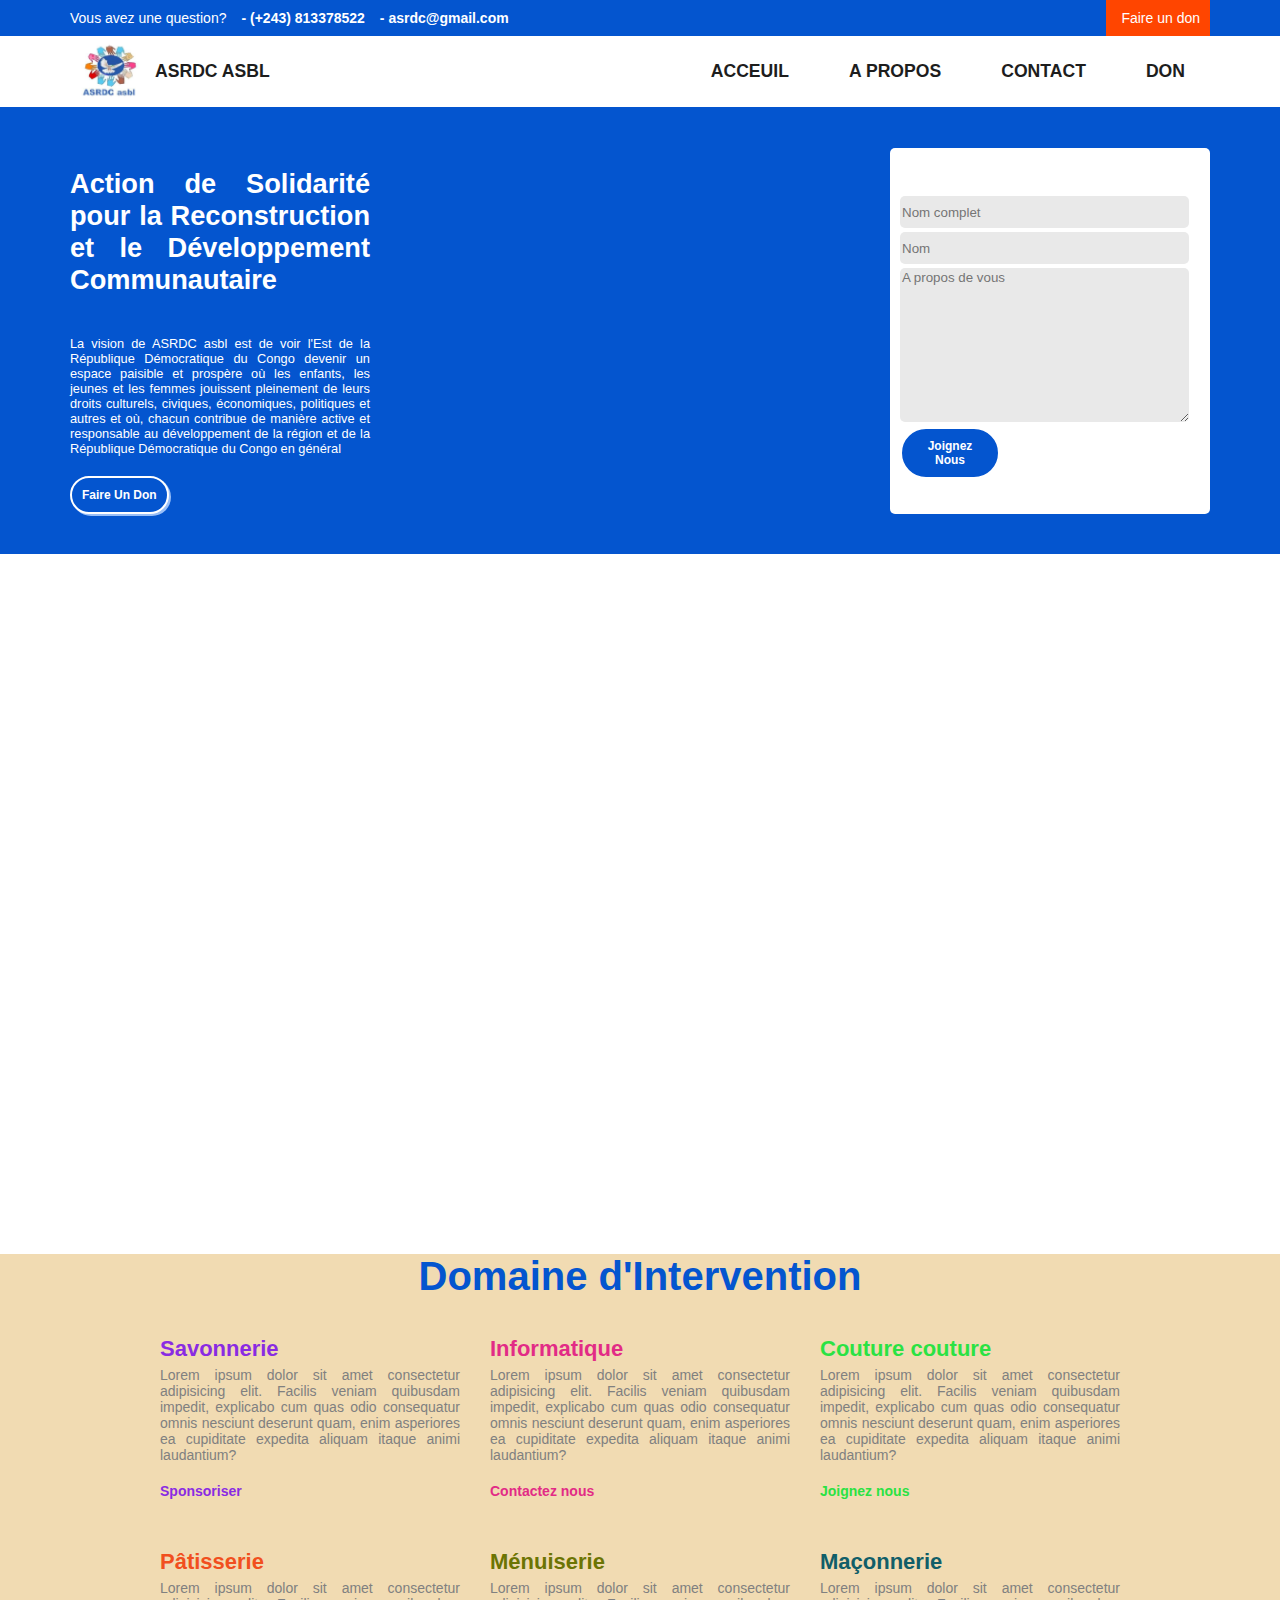
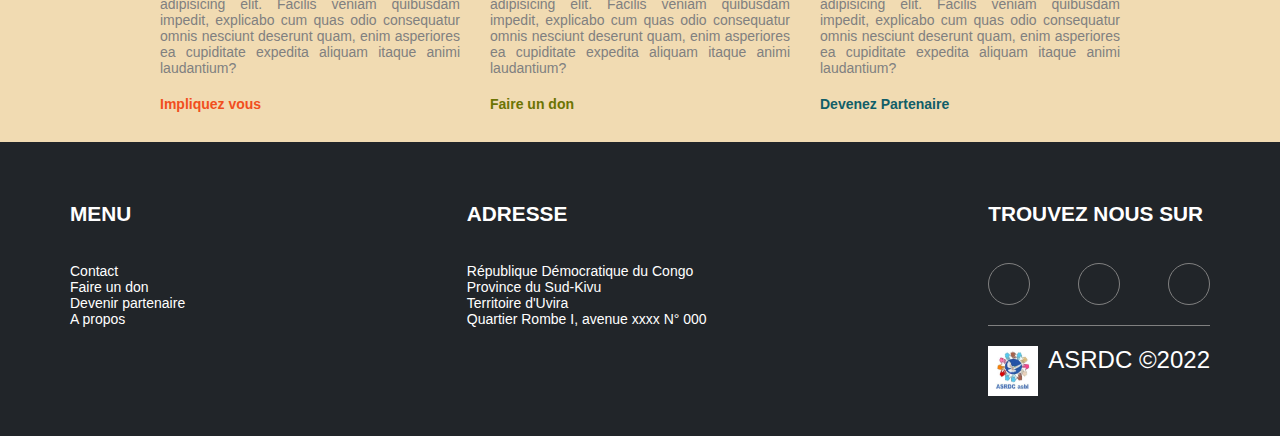
<file: index.html>
<!DOCTYPE html>
<html lang="fr">

<head>
    <meta charset="UTF-8">
    <meta http-equiv="X-UA-Compatible" content="IE=edge">
    <meta name="viewport" content="width=device-width, initial-scale=1.0">
    <link rel="stylesheet" href="https://cdnjs.cloudflare.com/ajax/libs/font-awesome/6.2.1/css/all.min.css"
        integrity="sha512-MV7K8+y+gLIBoVD59lQIYicR65iaqukzvf/nwasF0nqhPay5w/9lJmVM2hMDcnK1OnMGCdVK+iQrJ7lzPJQd1w=="
        crossorigin="anonymous" referrerpolicy="no-referrer" />
    <link rel="stylesheet" href="assets/css/main.css">
    <title>Acceui | ASRDC asbl</title>
</head>

<body>
    <div class="all-container">
        <header>
            <div class="header-top">
                <div class="container">
                    <div class="items flex">
                        <div class="left-item flex gap-15">
                            Vous avez une question?
                            <a class="sep" href="tel:+243813378522"> <b> - (+243) 813378522</b></a>
                            <a class="sep" href="mailto:asrdc@gmail.com"> <b> - asrdc@gmail.com</b></a>
                        </div>
                        <div class="right-item flex gap-5" id="create-account-button">
                            <i class="fa-solid fa-hand-holding-dollar"></i>
                            <div>Faire un don</div>
                        </div>
                    </div>
                </div>
            </div>
            <div class="ul-menu fixed-top">
                <div class="container">
                    <div class="header-menu flex">
                        <div class="menu-right flex gap-5">
                            <img src="assets/images/asrdc.jpg" alt="">
                            <div><a href="index.html">ASRDC asbl</a></div>
                        </div>
                        <div class="menu-left flex">
                            <i class="fa-solid fa-bars" id="toggleMobileNav"></i>
                            <lu class="flex gap-10">
                                <li><a href="">Acceuil</a></li>
                                <li><a href="about.html">A propos</a></li>
                                <li><a href="contact.html">Contact</a></li>
                                <li><a href="donation.html">Don</a></li>
                            </lu>
                        </div>
                    </div>
                </div>
            </div>
            <div class="header-bottom">
                <div class="container">
                    <div class="header-bottom-content flex">
                        <div class="hb-left">
                            <div class="hb-title">Action de Solidarité pour la Reconstruction et le Développement
                                Communautaire
                            </div>
                            <div class="hb-description py-20">La vision de ASRDC asbl est de voir l'Est de la République
                                Démocratique du Congo devenir un espace paisible et prospère où les enfants, les jeunes
                                et
                                les femmes jouissent pleinement de leurs droits culturels, civiques, économiques,
                                politiques
                                et autres et où, chacun contribue de manière active et responsable au développement de
                                la
                                région et de la République Démocratique du Congo en général
                            </div>
                            <button class="btn-primary"><a href="donation.html">Faire un don</a></button>
                        </div>
                        <div class="hb-right">
                            <div class="hbleft-content">
                                <form class="flex" action="" method="post">
                                    <div class="form-title">
                                        Devenez un volontaire
                                    </div>
                                    <div class="form-name">
                                        <input type="text" placeholder="Nom complet">
                                    </div>
                                    <div class="form-email">
                                        <input type="email" placeholder="Nom">
                                    </div>
                                    <div class="form-content">
                                        <textarea name="" id="" cols="30" rows="10"
                                            placeholder="A propos de vous"></textarea>
                                    </div>
                                    <!-- <input type="submit" value="Joignez nous"> -->
                                    <!-- <input class="btn-primary" type="button" value="Joignez nous"> -->
                                    <button class="btn-secondary">Joignez nous</button>
                                </form>
                            </div>
                        </div>
                    </div>
                </div>
            </div>
        </header>
            <div class="slider relative">
                <div class="my-section-content bg-img1">
                    <div class="item-title absolute">
                        Notre Mission
                    </div>
                    <div class="item-description absolute">
                        <div class="textes">
                            Les missions de ASRDC asbl est de :
                            <ul>
                                <li>Faciliter, encadrer et soutenir la promotion socio-économique et culturelle
                                    des
                                    enfants, de jeunes et de femmes vulnérables;</li>
                                <li>Créer une vie de choix pour nos enfants, nos jeunes... plutôt que celui du
                                    hasard;
                                </li>
                                <li></li>
                            </ul>
                        </div>
                        <div>
                            <button><a href=""></a>Voir plus</button>
                        </div>
                    </div>
                </div>
                <div class="my-section-content bg-img1">
                    <div class="item-title absolute">
                        Vision
                    </div>
                    <div class="item-description absolute">
                        <div class="textes">
                            Les missions de ASRDC asbl est de :
                            <ul>
                                <li>Faciliter, encadrer et soutenir la promotion socio-économique et culturelle
                                    des
                                    enfants, de jeunes et de femmes vulnérables;</li>
                                <li>Créer une vie de choix pour nos enfants, nos jeunes... plutôt que celui du
                                    hasard;
                                </li>
                                <li></li>
                            </ul>
                        </div>
                        <div>
                            <button><a href=""></a>Voir plus</button>
                        </div>
                    </div>
                </div>
            </div>
            <nav class="domaine-intervention">
                <div class="container">
                    <div class="domaine-title">
                        <h1>Domaine d'Intervention</h1>
                    </div>
                    <div class="domaine-items flex gap-30">
                        <div class="domaine-items-one flex gap-30 wrap">
                            <div class="item savonnerie">
                                <i class="fa-solid fa-soap"></i>
                                <div class="item-title">
                                    <h4>Savonnerie</h4>
                                </div>
                                <div class="item-description">
                                    Lorem ipsum dolor sit amet consectetur adipisicing elit. Facilis veniam quibusdam
                                    impedit, explicabo cum quas odio consequatur omnis nesciunt deserunt quam, enim
                                    asperiores ea cupiditate expedita aliquam itaque animi laudantium?
                                </div>
                                <div class="item-menus py-20">
                                    <a href="">Sponsoriser</a>
                                </div>
                            </div>
                            <div class="item informatique">
                                <i class="fa-solid fa-computer"></i>
                                <div class="item-title">
                                    <h4>Informatique</h4>
                                </div>
                                <div class="item-description">
                                    Lorem ipsum dolor sit amet consectetur adipisicing elit. Facilis veniam quibusdam
                                    impedit, explicabo cum quas odio consequatur omnis nesciunt deserunt quam, enim
                                    asperiores ea cupiditate expedita aliquam itaque animi laudantium?
                                </div>
                                <div class="item-menus py-20">
                                    <a href="">Contactez nous</a>
                                </div>
                            </div>
                            <div class="item couture">
                                <i class="fa-solid fa-scissors"></i>
                                <div class="item-title">
                                    <h4>Couture couture</h4>
                                </div>
                                <div class="item-description">
                                    Lorem ipsum dolor sit amet consectetur adipisicing elit. Facilis veniam quibusdam
                                    impedit, explicabo cum quas odio consequatur omnis nesciunt deserunt quam, enim
                                    asperiores ea cupiditate expedita aliquam itaque animi laudantium?
                                </div>
                                <div class="item-menus py-20">
                                    <a href="">Joignez nous</a>
                                </div>
                            </div>
                        </div>
                        <div class="domaine-items-two flex gap-30 wrap">
                            <div class="item patisserie">
                                <i class="fa-solid fa-bread-slice"></i>
                                <div class="item-title">
                                    <h4>Pâtisserie</h4>
                                </div>
                                <div class="item-description">
                                    Lorem ipsum dolor sit amet consectetur adipisicing elit. Facilis veniam quibusdam
                                    impedit, explicabo cum quas odio consequatur omnis nesciunt deserunt quam, enim
                                    asperiores ea cupiditate expedita aliquam itaque animi laudantium?
                                </div>
                                <div class="item-menus py-20">
                                    <a href="">Impliquez vous</a>
                                </div>
                            </div>
                            <div class="item menuiserie">
                                <i class="fa-solid fa-hammer"></i>
                                <div class="item-title">
                                    <h4>Ménuiserie</h4>
                                </div>
                                <div class="item-description">
                                    Lorem ipsum dolor sit amet consectetur adipisicing elit. Facilis veniam quibusdam
                                    impedit, explicabo cum quas odio consequatur omnis nesciunt deserunt quam, enim
                                    asperiores ea cupiditate expedita aliquam itaque animi laudantium?
                                </div>
                                <div class="item-menus py-20">
                                    <a href="">Faire un don</a>
                                </div>
                            </div>
                            <div class="item maconnerie">
                                <i class="fa-solid fa-trowel"></i>
                                <div class="item-title">
                                    <h4>Maçonnerie</h4>
                                </div>
                                <div class="item-description">
                                    Lorem ipsum dolor sit amet consectetur adipisicing elit. Facilis veniam quibusdam
                                    impedit, explicabo cum quas odio consequatur omnis nesciunt deserunt quam, enim
                                    asperiores ea cupiditate expedita aliquam itaque animi laudantium?
                                </div>
                                <div class="item-menus py-20">
                                    <a href="">Devenez Partenaire</a>
                                </div>
                            </div>
                        </div>
                    </div>
                </div>
            </nav>
            <footer>
                <div class="footer-content">
                    <div class="container flex">
                        <div class="footer-list">
                            <h2>Menu</h2>
                            <ul>
                                <li><a href="">Contact</a></li>
                                <li><a href="">Faire un don</a></li>
                                <li><a href="">Devenir partenaire</a></li>
                                <li><a href="">A propos</a></li>
                            </ul>
                        </div>
                        <div class="adresse-bar">
                            <h2>Adresse</h2>
                            <ul>
                                <li>République Démocratique du Congo</li>
                                <li>Province du Sud-Kivu</li>
                                <li>Territoire d'Uvira</li>
                                <li>Quartier Rombe I, avenue xxxx N° 000</li>
                            </ul>
                        </div>
                        <div class="autres flex">
                            <div class="reseaux-sociaux">
                                <h2>Trouvez nous sur</h2>
                                <div class="sociaux-items">
                                    <ul class="flex">
                                        <li><a href=""><i class="fa-brands fa-facebook"></i></a></li>
                                        <li><a href=""><i class="fa-brands fa-twitter"></i></a></li>
                                        <li><a href="mailto:asrdcasbl@gmail.com"><i
                                                    class="fa-solid fa-envelope"></i></a></li>
                                    </ul>
                                </div>
                            </div>
                            <div class="asrds-asbl flex gap-10">
                                <img src="assets/images/asrdc.jpg" alt="">
                                <div class="asrds-asbl-text">
                                    ASRDC &copy;2022
                                </div>
                            </div>
                        </div>
                    </div>
                </div>
            </footer>

            <div class="overlay" id="overlay"></div>
            <div class="container-register" id="register-popup" >
                <div class="close" id="close-register">
                    <i class="fa-solid fa-xmark"></i>
                </div>
                <div class="register-title">
                    <h2>Faire un don</h2>
                    <p>C'est rapide et facile, pour soutenir notre projet</p>
                    <div class="register-bank flex">
                        <p>Bank Account Number :  </p>
                        <p class="number"> 20820829311 - 06</p>
                        <p>, FBNBank, DRC SA.</p>
                    </div>
                    <div class="register-bank flex">
                        <p>Swift Code :  </p>
                        <p class="number"> BICDCDKIXXX</p>
                    </div>
                </div>
                <div class="divider"></div>
                <div class="register-form">
                    <form>
                        <div class="form-group-input">
                            <input type="text" placeholder="Prénom" required>
                            <input type="text" placeholder="Nom de famille" required>
                        </div>
                        <div class="form-inline-input">
                            <input type="text" placeholder="Numéro de mobile ou e-mail" required>
                        </div>
                        <div class="form-inline-input">
                            <textarea name="" id="" cols="30" rows="8" placeholder="Description de votre don" required></textarea>
                        </div>
                        <div class="form-inline-date">
                            <p>Date de d'envoi <i class="fa-solid fa-circle-question"></i></p>
                            <div class="form-select-date">
                                <select class="day" name="" id="">
                                    <option value="1">1</option>
                                    <option value="2">2</option>
                                    <option value="3">3</option>
                                    <option value="4">4</option>
                                    <option value="5">5</option>
                                    <option value="6">6</option>
                                </select>
                                <select class="month" name="" id="">
                                    <option value="Janvier">Janvier</option>
                                    <option value="Février">Février</option>
                                    <option value="Mars">Mars</option>
                                    <option value="Avril">Avril</option>
                                    <option value="Mai">Mai</option>
                                    <option value="Juin">Juin</option>
                                </select>
                                <select class="year" name="" id="">
                                    <option value="2023">2023</option>
                                    <option value="2022">2022</option>
                                    <option value="2021">2021</option>
                                    <option value="2020">2020</option>
                                    <option value="2019">2019</option>
                                    <option value="2018">2018</option>
                                    <option value="2017">2017</option>
                                </select>
                            </div>
                            <div class="form-register-button">
                                <button class="bt-register-submit">Envoyer</button>
                            </div>
                        </div>
                    </form>
                </div>
            </div>

            <div class="mobile">
                <div class="mobile-content fixed" id="mobile-content">
                    <div class="mobile-content-header relative">
                        <div class="mobile-title">
                            <h2>ASRDC asbl</h2>
                        </div>
                        <div class="mobile-close absolute">
                            <i class="fa-solid fa-xmark" id="iconToggleMobileClose"></i>
                        </div>
                    </div>
                    <div class="mobile-content-body">
                        <lu>
                            <li class="mobile-nav-item"><a href="">Acceuil</a></li>
                            <li class="mobile-nav-item"><a href="about.html">A propos</a></li>
                            <li class="mobile-nav-item"><a href="contact.html">Contact</a></li>
                            <li class="mobile-nav-item"><a href="donation.html">Don</a></li>
                        </lu>
                    </div>
                    <div class="mobile-content-footer">
                        <ul class="flex">
                            <li><a href=""><i class="fa-brands fa-facebook"></i></a></li>
                            <li><a href=""><i class="fa-brands fa-twitter"></i></a></li>
                            <li><a href="mailto:asrdcasbl@gmail.com"><i
                                        class="fa-solid fa-envelope"></i></a></li>
                        </ul>
                    </div>
                </div>
            </div>

    </div>


    <script src="assets/js/script.js"></script>
    <script src="assets/js/main.js"></script>
</body>

</html>
</file>
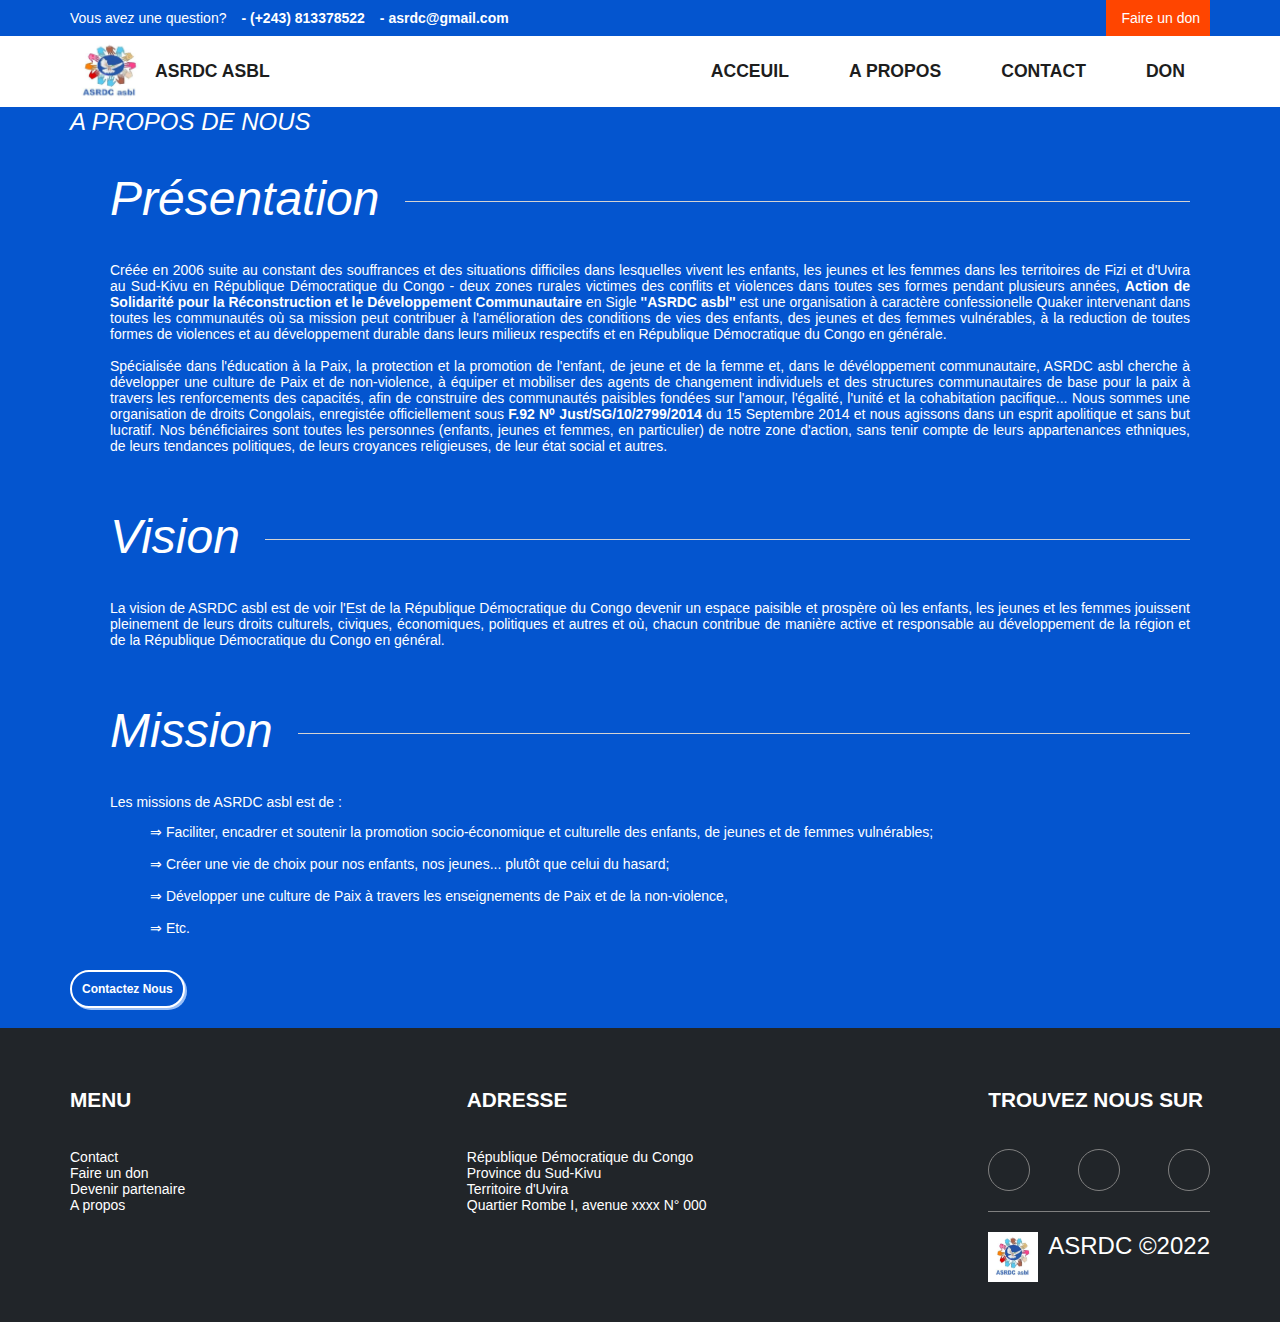
<file: about.html>
<!DOCTYPE html>
<html lang="fr">

<head>
    <meta charset="UTF-8">
    <meta http-equiv="X-UA-Compatible" content="IE=edge">
    <meta name="viewport" content="width=device-width, initial-scale=1.0">
    <link rel="stylesheet" href="https://cdnjs.cloudflare.com/ajax/libs/font-awesome/6.2.1/css/all.min.css"
        integrity="sha512-MV7K8+y+gLIBoVD59lQIYicR65iaqukzvf/nwasF0nqhPay5w/9lJmVM2hMDcnK1OnMGCdVK+iQrJ7lzPJQd1w=="
        crossorigin="anonymous" referrerpolicy="no-referrer" />
    <link rel="stylesheet" href="assets/css/main.css">
    <title>A propos de nous | ASRDC asbl</title>
</head>

<body>
    <div class="all-container">
        <header>
            <div class="header-top">
                <div class="container">
                    <div class="items flex">
                        <div class="left-item flex gap-15">
                            Vous avez une question?
                            <a class="sep" href="tel:+243813378522"> <b> - (+243) 813378522</b></a>
                            <a class="sep" href="mailto:asrdc@gmail.com"> <b> - asrdc@gmail.com</b></a>
                        </div>
                        <div class="right-item flex gap-5" id="create-account-button">
                            <i class="fa-solid fa-hand-holding-dollar"></i>
                            <div>Faire un don</div>
                        </div>
                    </div>
                </div>
            </div>
            <div class="ul-menu fixed-top">
                <div class="container">
                    <div class="header-menu flex">
                        <div class="menu-right flex gap-5">
                            <img src="assets/images/asrdc.jpg" alt="">
                            <div><a href="index.html">ASRDC asbl</a></div>
                        </div>
                        <div class="menu-left flex">
                            <i class="fa-solid fa-bars"></i>
                            <lu class="flex gap-10">
                                <li><a href="index.html">Acceuil</a></li>
                                <li><a href="about.html">A propos</a></li>
                                <li><a href="contact.html">Contact</a></li>
                                <li><a href="donation.html">Don</a></li>
                            </lu>
                        </div>
                    </div>
                </div>
            </div>
        </header>

        <div class="section">
            <div class="container">
                <i class="about">A propos de nous</i>
                <div class="all-about">
                    <div class="item presentation flex">
                        <i class="fa-solid fa-person-chalkboard"></i>
                        <div class="item-text">
                            <div class="lines flex">
                            <i>Présentation</i><div class="line"></div></div><br>
                            Créée en 2006 suite au constant des souffrances et des situations difficiles dans lesquelles
                            vivent les enfants, les jeunes et les femmes dans les territoires de Fizi et d'Uvira au
                            Sud-Kivu en République Démocratique du Congo - deux zones rurales victimes des conflits et
                            violences dans toutes ses formes pendant plusieurs années, <b>Action de Solidarité pour la
                                Réconstruction et le Développement Communautaire</b> en Sigle <b>''ASRDC asbl''</b> est
                            une
                            organisation à caractère confessionelle Quaker intervenant dans toutes les communautés où sa
                            mission peut contribuer à l'amélioration des conditions de vies des enfants, des jeunes et
                            des femmes vulnérables, à la reduction de toutes formes de violences et au développement
                            durable dans leurs milieux respectifs et en République Démocratique du Congo en
                            générale.<br><br>
                            Spécialisée dans l'éducation à la Paix, la protection et la promotion de l'enfant,
                            de jeune et de la femme et, dans le dévéloppement communautaire, ASRDC asbl cherche à
                            développer une culture de Paix et de non-violence, à équiper et mobiliser des agents de
                            changement individuels et des structures communautaires de base pour la paix à travers les
                            renforcements des capacités, afin de construire des communautés paisibles fondées sur
                            l'amour, l'égalité, l'unité et la cohabitation pacifique... Nous sommes une organisation de
                            droits Congolais, enregistée officiellement sous <b>F.92 N⁰ Just/SG/10/2799/2014 </b> du 15
                            Septembre 2014 et nous agissons dans un esprit apolitique et sans but lucratif. Nos
                            bénéficiaires sont toutes les personnes (enfants, jeunes et femmes, en particulier) de notre
                            zone d'action, sans tenir compte de leurs appartenances ethniques, de leurs tendances
                            politiques, de leurs croyances religieuses, de leur état social et autres.
                        </div>
                    </div>
                    <div class="item vision flex">
                        <i class="fa-solid fa-eye"></i>
                        <div class="item-text">
                            <div class="lines flex">
                                <i>Vision</i><div class="line"></div>
                            </div><br>
                            La vision de ASRDC asbl est de voir l'Est de la République Démocratique du Congo devenir un
                            espace paisible et prospère où les enfants, les jeunes et les femmes jouissent pleinement de
                            leurs droits culturels, civiques, économiques, politiques et autres et où, chacun contribue
                            de manière active et responsable au développement de la région et de la République
                            Démocratique du Congo en général.
                        </div>
                    </div>
                    <div class="item mission flex">
                        <i class="fa-solid fa-pencil"></i>
                        <div class="item-text">
                            <div class="lines flex">
                                <i>Mission</i><div class="line"></div>
                            </div><br>
                            Les missions de ASRDC asbl est de :
                            <ol>
                                <li>Faciliter, encadrer et soutenir la promotion socio-économique et culturelle des
                                    enfants, de jeunes et de femmes vulnérables;</li> <br>
                                <li>Créer une vie de choix pour nos enfants, nos jeunes... plutôt que celui du hasard;
                                </li><br>
                                <li>Développer une culture de Paix à travers les enseignements de Paix et de la
                                    non-violence,</li><br>
                                <li>Etc.</li>
                            </ol>
                        </div>
                    </div>
                    <button class="btn-primary"><a href="">Contactez nous</a></button>
                </div>
            </div>
        </div>

        <footer>
            <div class="footer-content">
                <div class="container flex">
                    <div class="footer-list">
                        <h2>Menu</h2>
                        <ul>
                            <li><a href="">Contact</a></li>
                            <li><a href="">Faire un don</a></li>
                            <li><a href="">Devenir partenaire</a></li>
                            <li><a href="">A propos</a></li>
                        </ul>
                    </div>
                    <div class="adresse-bar">
                        <h2>Adresse</h2>
                        <ul>
                            <li>République Démocratique du Congo</li>
                            <li>Province du Sud-Kivu</li>
                            <li>Territoire d'Uvira</li>
                            <li>Quartier Rombe I, avenue xxxx N° 000</li>
                        </ul>
                    </div>
                    <div class="autres flex">
                        <div class="reseaux-sociaux">
                            <h2>Trouvez nous sur</h2>
                            <div class="sociaux-items">
                                <ul class="flex">
                                    <li><a href=""><i class="fa-brands fa-facebook"></i></a></li>
                                    <li><a href=""><i class="fa-brands fa-twitter"></i></a></li>
                                    <li><a href="mailto:asrdcasbl@gmail.com"><i class="fa-solid fa-envelope"></i></a>
                                    </li>
                                </ul>
                            </div>
                        </div>
                        <div class="asrds-asbl flex gap-10">
                            <img src="assets/images/asrdc.jpg" alt="">
                            <div class="asrds-asbl-text">
                                ASRDC &copy;2022
                            </div>
                        </div>
                    </div>
                </div>
            </div>
        </footer>
        </main>

        <div class="overlay" id="overlay"></div>
        <div class="container-register" id="register-popup" >
            <div class="close" id="close-register">
                <i class="fa-solid fa-xmark"></i>
            </div>
            <div class="register-title">
                <h2>Faire un don</h2>
                <p>C'est rapide et facile, pour soutenir notre projet</p>
                <div class="register-bank flex">
                    <p>Bank Account Number :  </p>
                    <p class="number"> 20820829311 - 06</p>
                    <p>, FBNBank, DRC SA.</p>
                </div>
                <div class="register-bank flex">
                    <p>Swift Code :  </p>
                    <p class="number"> BICDCDKIXXX</p>
                </div>
            </div>
            <div class="divider"></div>
            <div class="register-form">
                <form>
                    <div class="form-group-input">
                        <input type="text" placeholder="Prénom" required>
                        <input type="text" placeholder="Nom de famille" required>
                    </div>
                    <div class="form-inline-input">
                        <input type="text" placeholder="Numéro de mobile ou e-mail" required>
                    </div>
                    <div class="form-inline-input">
                        <textarea name="" id="" cols="30" rows="8" placeholder="Description de votre don" required></textarea>
                    </div>
                    <div class="form-inline-date">
                        <p>Date de d'envoi <i class="fa-solid fa-circle-question"></i></p>
                        <div class="form-select-date">
                            <select class="day" name="" id="">
                                <option value="1">1</option>
                                <option value="2">2</option>
                                <option value="3">3</option>
                                <option value="4">4</option>
                                <option value="5">5</option>
                                <option value="6">6</option>
                            </select>
                            <select class="month" name="" id="">
                                <option value="Janvier">Janvier</option>
                                <option value="Février">Février</option>
                                <option value="Mars">Mars</option>
                                <option value="Avril">Avril</option>
                                <option value="Mai">Mai</option>
                                <option value="Juin">Juin</option>
                            </select>
                            <select class="year" name="" id="">
                                <option value="2023">2023</option>
                                <option value="2022">2022</option>
                                <option value="2021">2021</option>
                                <option value="2020">2020</option>
                                <option value="2019">2019</option>
                                <option value="2018">2018</option>
                                <option value="2017">2017</option>
                            </select>
                        </div>
                        <div class="form-register-button">
                            <button class="bt-register-submit">Envoyer</button>
                        </div>
                    </div>
                </form>
            </div>
        </div>
    </div>


    <script src="assets/js/script.js"></script>
</body>

</html>
</file>
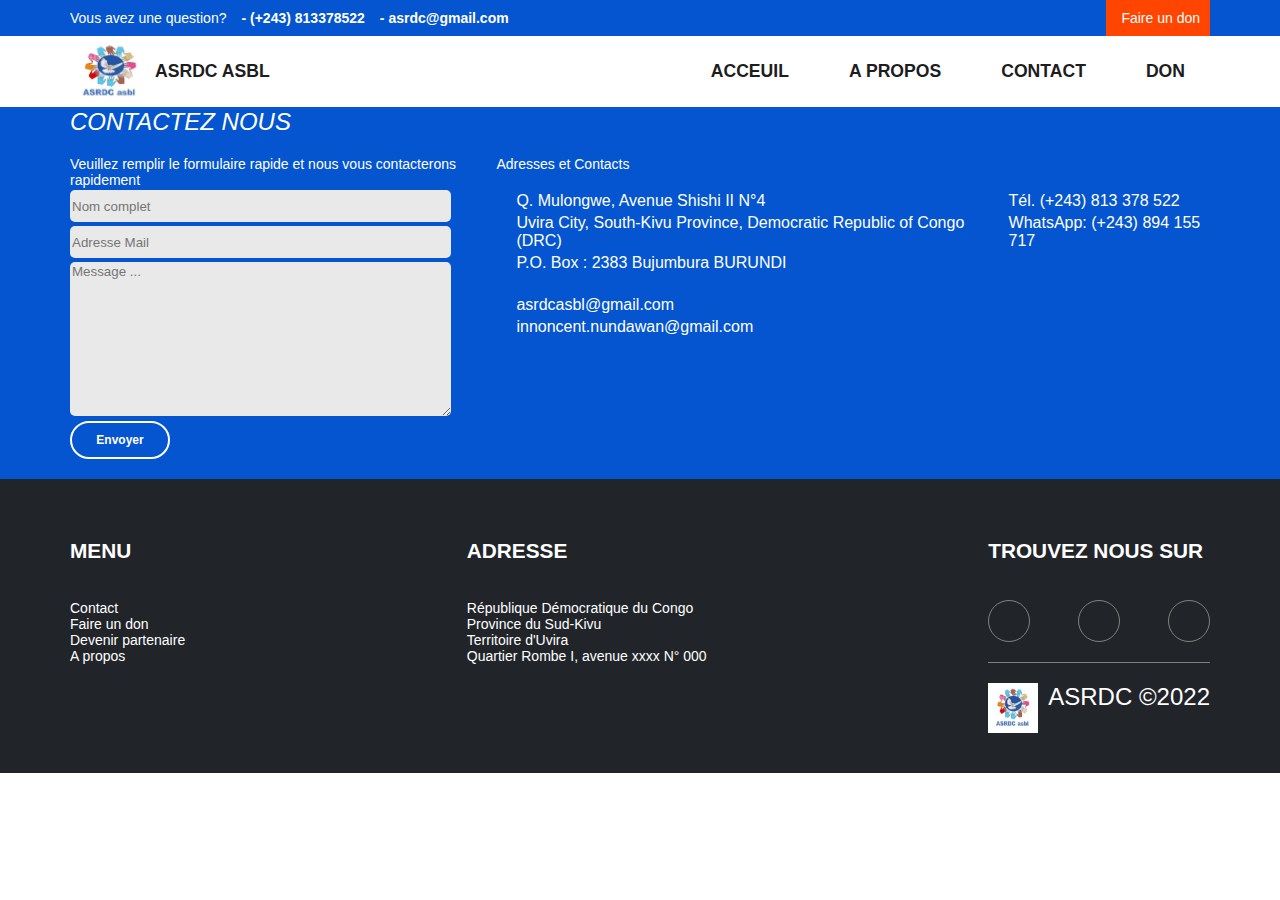
<file: contact.html>
<!DOCTYPE html>
<html lang="fr">

<head>
    <meta charset="UTF-8">
    <meta http-equiv="X-UA-Compatible" content="IE=edge">
    <meta name="viewport" content="width=device-width, initial-scale=1.0">
    <link rel="stylesheet" href="https://cdnjs.cloudflare.com/ajax/libs/font-awesome/6.2.1/css/all.min.css"
        integrity="sha512-MV7K8+y+gLIBoVD59lQIYicR65iaqukzvf/nwasF0nqhPay5w/9lJmVM2hMDcnK1OnMGCdVK+iQrJ7lzPJQd1w=="
        crossorigin="anonymous" referrerpolicy="no-referrer" />
    <link rel="stylesheet" href="assets/css/main.css">
    <title>Contact | ASRDC asbl</title>
</head>

<body>
    <div class="all-container">
        <header>
            <div class="header-top">
                <div class="container">
                    <div class="items flex">
                        <div class="left-item flex gap-15">
                            Vous avez une question?
                            <a class="sep" href="tel:+243813378522"> <b> - (+243) 813378522</b></a>
                            <a class="sep" href="mailto:asrdc@gmail.com"> <b> - asrdc@gmail.com</b></a>
                        </div>
                        <div class="right-item flex gap-5" id="create-account-button">
                            <i class="fa-solid fa-hand-holding-dollar"></i>
                            <div>Faire un don</div>
                        </div>
                    </div>
                </div>
            </div>
            <div class="ul-menu fixed-top">
                <div class="container">
                    <div class="header-menu flex">
                        <div class="menu-right flex gap-5">
                            <img src="assets/images/asrdc.jpg" alt="">
                            <div><a href="index.html">ASRDC asbl</a></div>
                        </div>
                        <div class="menu-left flex">
                            <i class="fa-solid fa-bars"></i>
                            <lu class="flex gap-10">
                                <li><a href="index.html">Acceuil</a></li>
                                <li><a href="about.html">A propos</a></li>
                                <li><a href="contact.html">Contact</a></li>
                                <li><a href="donation.html">Don</a></li>
                            </lu>
                        </div>
                    </div>
                </div>
            </div>
        </header>
        <div class="section">
            <div class="container">
                <i class="about">Contactez nous</i>
                <div class="all-contact flex">
                    <div class="my-form">
                        <form action="" method="post">
                            <div class="form-title">
                                Veuillez remplir le formulaire rapide et nous vous contacterons rapidement
                            </div>
                            <div class="form-name">
                                <input type="text" placeholder="Nom complet">
                            </div>
                            <div class="form-email">
                                <input type="email" placeholder="Adresse Mail">
                            </div>
                            <div class="form-content">
                                <textarea name="" id="" cols="30" rows="10" placeholder="Message ..."></textarea>
                            </div>
                            <button class="btn-secondary">Envoyer</button>
                        </form>
                    </div>
                    <div class="all-adresses">
                        <div class="form-title">
                            Adresses et Contacts
                        </div>
                        <div class="map-adresse flex">
                            <div class="a flex gap-20">
                                <i class="fa-solid fa-location-dot"></i>
                                <div class="map-text">
                                    <h5>Q. Mulongwe, Avenue Shishi II N°4</h5>
                                    <h5>Uvira City, South-Kivu Province, Democratic Republic of Congo (DRC)</h5>
                                    <h5>P.O. Box : 2383 Bujumbura BURUNDI</h5>
                                </div>
                            </div>
                            <div class="c flex gap-20">
                                <i class="fa-solid fa-phone"></i>
                                <div class="map-contact">
                                    <h5>Tél. (+243) 813 378 522</h5>
                                    <h5>WhatsApp: (+243) 894 155 717 </h5>
                                </div>
                            </div>
                        </div>
                        <div class="map-mail">
                            <div class="map-text flex gap-20">
                                <i class="fa-regular fa-envelope"></i>
                                <div class="map-contact">
                                    <h5><a href="mailto:asrdcasbl@gmail.com">asrdcasbl@gmail.com</a></h5>
                                    <h5><a href="mailto:innoncent.nundawan@gmail.com">innoncent.nundawan@gmail.com</a>
                                    </h5>
                                </div>
                            </div>
                        </div>
                    </div>
                </div>
            </div>
        </div>
        <footer>
            <div class="footer-content">
                <div class="container flex">
                    <div class="footer-list">
                        <h2>Menu</h2>
                        <ul>
                            <li><a href="">Contact</a></li>
                            <li><a href="">Faire un don</a></li>
                            <li><a href="">Devenir partenaire</a></li>
                            <li><a href="">A propos</a></li>
                        </ul>
                    </div>
                    <div class="adresse-bar">
                        <h2>Adresse</h2>
                        <ul>
                            <li>République Démocratique du Congo</li>
                            <li>Province du Sud-Kivu</li>
                            <li>Territoire d'Uvira</li>
                            <li>Quartier Rombe I, avenue xxxx N° 000</li>
                        </ul>
                    </div>
                    <div class="autres flex">
                        <div class="reseaux-sociaux">
                            <h2>Trouvez nous sur</h2>
                            <div class="sociaux-items">
                                <ul class="flex">
                                    <li><a href=""><i class="fa-brands fa-facebook"></i></a></li>
                                    <li><a href=""><i class="fa-brands fa-twitter"></i></a></li>
                                    <li><a href="mailto:asrdcasbl@gmail.com"><i class="fa-solid fa-envelope"></i></a>
                                    </li>
                                </ul>
                            </div>
                        </div>
                        <div class="asrds-asbl flex gap-10">
                            <img src="assets/images/asrdc.jpg" alt="">
                            <div class="asrds-asbl-text">
                                ASRDC &copy;2022
                            </div>
                        </div>
                    </div>
                </div>
            </div>
        </footer>
        </main>

        <div class="overlay" id="overlay"></div>
        <div class="container-register" id="register-popup" >
            <div class="close" id="close-register">
                <i class="fa-solid fa-xmark"></i>
            </div>
            <div class="register-title">
                <h2>Faire un don</h2>
                <p>C'est rapide et facile, pour soutenir notre projet</p>
                <div class="register-bank flex">
                    <p>Bank Account Number :  </p>
                    <p class="number"> 20820829311 - 06</p>
                    <p>, FBNBank, DRC SA.</p>
                </div>
                <div class="register-bank flex">
                    <p>Swift Code :  </p>
                    <p class="number"> BICDCDKIXXX</p>
                </div>
            </div>
            <div class="divider"></div>
            <div class="register-form">
                <form>
                    <div class="form-group-input">
                        <input type="text" placeholder="Prénom" required>
                        <input type="text" placeholder="Nom de famille" required>
                    </div>
                    <div class="form-inline-input">
                        <input type="text" placeholder="Numéro de mobile ou e-mail" required>
                    </div>
                    <div class="form-inline-input">
                        <textarea name="" id="" cols="30" rows="8" placeholder="Description de votre don" required></textarea>
                    </div>
                    <div class="form-inline-date">
                        <p>Date de d'envoi <i class="fa-solid fa-circle-question"></i></p>
                        <div class="form-select-date">
                            <select class="day" name="" id="">
                                <option value="1">1</option>
                                <option value="2">2</option>
                                <option value="3">3</option>
                                <option value="4">4</option>
                                <option value="5">5</option>
                                <option value="6">6</option>
                            </select>
                            <select class="month" name="" id="">
                                <option value="Janvier">Janvier</option>
                                <option value="Février">Février</option>
                                <option value="Mars">Mars</option>
                                <option value="Avril">Avril</option>
                                <option value="Mai">Mai</option>
                                <option value="Juin">Juin</option>
                            </select>
                            <select class="year" name="" id="">
                                <option value="2023">2023</option>
                                <option value="2022">2022</option>
                                <option value="2021">2021</option>
                                <option value="2020">2020</option>
                                <option value="2019">2019</option>
                                <option value="2018">2018</option>
                                <option value="2017">2017</option>
                            </select>
                        </div>
                        <div class="form-register-button">
                            <button class="bt-register-submit">Envoyer</button>
                        </div>
                    </div>
                </form>
            </div>
        </div>
    </div>

    <script src="assets/js/script.js"></script>
</body>

</html>
</file>
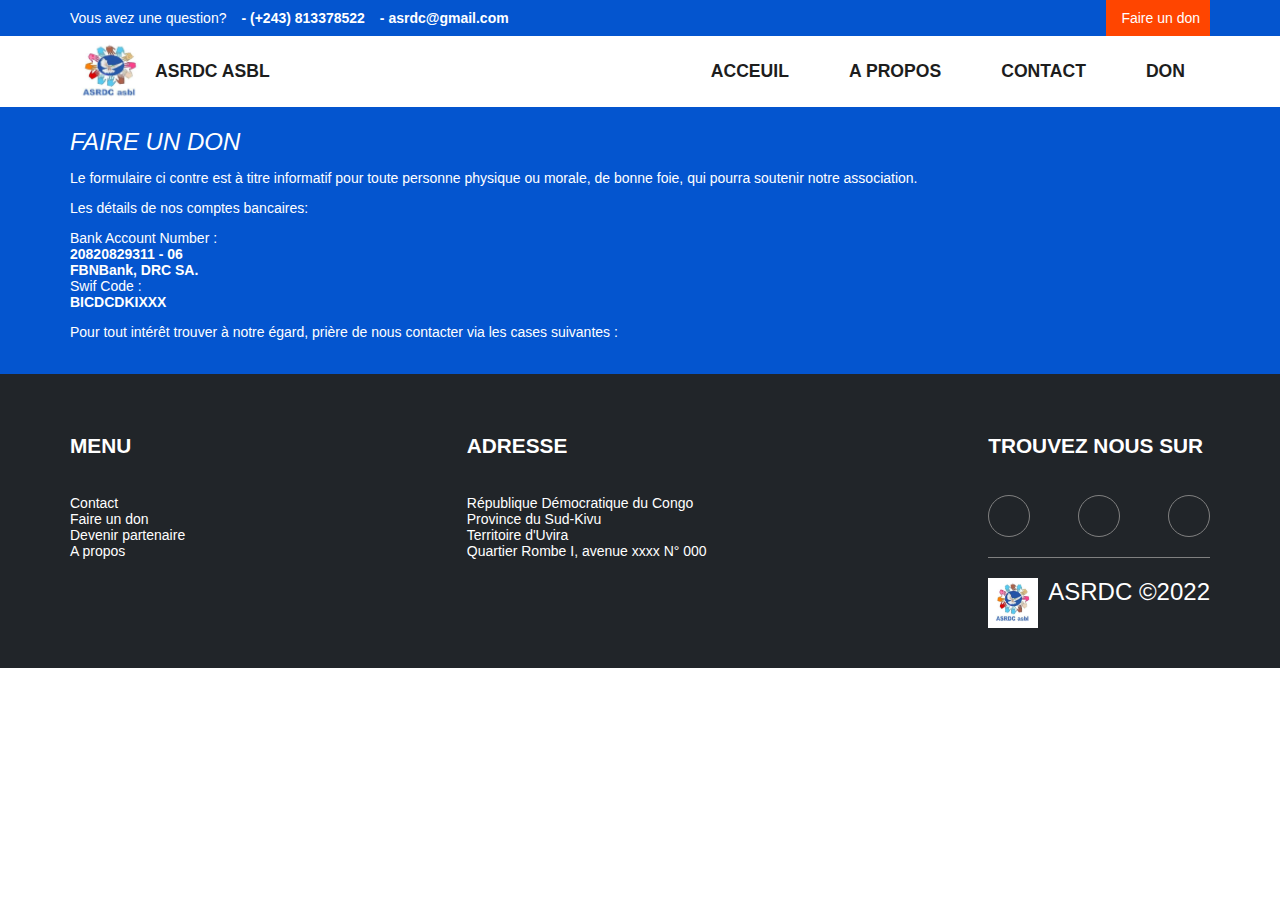
<file: donation.html>
<!DOCTYPE html>
<html lang="fr">

<head>
    <meta charset="UTF-8">
    <meta http-equiv="X-UA-Compatible" content="IE=edge">
    <meta name="viewport" content="width=device-width, initial-scale=1.0">
    <link rel="stylesheet" href="https://cdnjs.cloudflare.com/ajax/libs/font-awesome/6.2.1/css/all.min.css"
        integrity="sha512-MV7K8+y+gLIBoVD59lQIYicR65iaqukzvf/nwasF0nqhPay5w/9lJmVM2hMDcnK1OnMGCdVK+iQrJ7lzPJQd1w=="
        crossorigin="anonymous" referrerpolicy="no-referrer" />
    <link rel="stylesheet" href="assets/css/main.css">
    <title>Faire un don | ASRDC asbl</title>
</head>

<body>
    <div class="all-container">
        <header>
            <div class="header-top">
                <div class="container">
                    <div class="items flex">
                        <div class="left-item flex gap-15">
                            Vous avez une question?
                            <a class="sep" href="tel:+243813378522"> <b> - (+243) 813378522</b></a>
                            <a class="sep" href="mailto:asrdc@gmail.com"> <b> - asrdc@gmail.com</b></a>
                        </div>
                        <div class="right-item flex gap-5">
                            <i class="fa-solid fa-hand-holding-dollar"></i>
                            <div id="create-account-button">Faire un don</div>
                        </div>
                    </div>
                </div>
            </div>
            <div class="ul-menu fixed-top">
                <div class="container">
                    <div class="header-menu flex">
                        <div class="menu-right flex gap-5">
                            <img src="assets/images/asrdc.jpg" alt="">
                            <div><a href="index.html">ASRDC asbl</a></div>
                        </div>
                        <div class="menu-left flex">
                            <i class="fa-solid fa-bars"></i>
                            <lu class="flex gap-10">
                                <li><a href="index.html">Acceuil</a></li>
                                <li><a href="about.html">A propos</a></li>
                                <li><a href="contact.html">Contact</a></li>
                                <li><a href="donation.html">Don</a></li>
                            </lu>
                        </div>
                    </div>
                </div>
            </div>
        </header>
        <div class="all-donation">
            <div class="container">
                <i>Faire un don</i>
                <div class="donation-items flex gap-15">
                    <div class="donation-description flex-1">
                        <p>Le formulaire ci contre est à titre informatif pour toute personne physique ou morale, de
                            bonne foie, qui pourra soutenir notre association.
                        </p>
                        <p>Les détails de nos comptes bancaires:</p>
                        <ul>
                            <li>Bank Account Number : </li>
                            <li class="tab"> <b>20820829311 - 06</b></li>
                            <li class="tab"> <b>FBNBank, DRC SA.</b></li>
                        </ul>
                        <ul>
                            <li>Swif Code : </li>
                            <li class="tab"><b>BICDCDKIXXX</b></li>
                        </ul>
                        <p>Pour tout intérêt trouver à notre égard, prière de nous contacter via les cases suivantes :
                        </p>
                    </div>
                </div>

            </div>

        </div>
        <footer>
            <div class="footer-content">
                <div class="container flex">
                    <div class="footer-list">
                        <h2>Menu</h2>
                        <ul>
                            <li><a href="">Contact</a></li>
                            <li><a href="">Faire un don</a></li>
                            <li><a href="">Devenir partenaire</a></li>
                            <li><a href="">A propos</a></li>
                        </ul>
                    </div>
                    <div class="adresse-bar">
                        <h2>Adresse</h2>
                        <ul>
                            <li>République Démocratique du Congo</li>
                            <li>Province du Sud-Kivu</li>
                            <li>Territoire d'Uvira</li>
                            <li>Quartier Rombe I, avenue xxxx N° 000</li>
                        </ul>
                    </div>
                    <div class="autres flex">
                        <div class="reseaux-sociaux">
                            <h2>Trouvez nous sur</h2>
                            <div class="sociaux-items">
                                <ul class="flex">
                                    <li><a href=""><i class="fa-brands fa-facebook"></i></a></li>
                                    <li><a href=""><i class="fa-brands fa-twitter"></i></a></li>
                                    <li><a href="mailto:asrdcasbl@gmail.com"><i class="fa-solid fa-envelope"></i></a>
                                    </li>
                                </ul>
                            </div>
                        </div>
                        <div class="asrds-asbl flex gap-10">
                            <img src="assets/images/asrdc.jpg" alt="">
                            <div class="asrds-asbl-text">
                                ASRDC &copy;2022
                            </div>
                        </div>
                    </div>
                </div>
            </div>
        </footer>
        <div class="overlay" id="overlay"></div>
        <div class="container-register" id="register-popup" >
            <div class="close" id="close-register">
                <i class="fa-solid fa-xmark"></i>
            </div>
            <div class="register-title">
                <h2>Faire un don</h2>
                <p>C'est rapide et facile, pour soutenir notre projet</p>
                <div class="register-bank flex">
                    <p>Bank Account Number :  </p>
                    <p class="number"> 20820829311 - 06</p>
                    <p>, FBNBank, DRC SA.</p>
                </div>
                <div class="register-bank flex">
                    <p>Swift Code :  </p>
                    <p class="number"> BICDCDKIXXX</p>
                </div>
            </div>
            <div class="divider"></div>
            <div class="register-form">
                <form>
                    <div class="form-group-input">
                        <input type="text" placeholder="Prénom" required>
                        <input type="text" placeholder="Nom de famille" required>
                    </div>
                    <div class="form-inline-input">
                        <input type="text" placeholder="Numéro de mobile ou e-mail" required>
                    </div>
                    <div class="form-inline-input">
                        <textarea name="" id="" cols="30" rows="8" placeholder="Description de votre don" required></textarea>
                    </div>
                    <div class="form-inline-date">
                        <p>Date de d'envoi <i class="fa-solid fa-circle-question"></i></p>
                        <div class="form-select-date">
                            <select class="day" name="" id="">
                                <option value="1">1</option>
                                <option value="2">2</option>
                                <option value="3">3</option>
                                <option value="4">4</option>
                                <option value="5">5</option>
                                <option value="6">6</option>
                            </select>
                            <select class="month" name="" id="">
                                <option value="Janvier">Janvier</option>
                                <option value="Février">Février</option>
                                <option value="Mars">Mars</option>
                                <option value="Avril">Avril</option>
                                <option value="Mai">Mai</option>
                                <option value="Juin">Juin</option>
                            </select>
                            <select class="year" name="" id="">
                                <option value="2023">2023</option>
                                <option value="2022">2022</option>
                                <option value="2021">2021</option>
                                <option value="2020">2020</option>
                                <option value="2019">2019</option>
                                <option value="2018">2018</option>
                                <option value="2017">2017</option>
                            </select>
                        </div>
                        <div class="form-register-button">
                            <button class="bt-register-submit">Envoyer</button>
                        </div>
                    </div>
                </form>
            </div>
        </div>
        

    </div>

    <script src="assets/js/script.js"></script>
</body>

</html>
</file>
<file: assets/css/main.css>
@import url("color.css");
@import url("z-index.css");
@import url("components/keyframes.css");
@import url("framework/utiles.css");
@import url("https://cdn.jsdelivr.net/npm/bootstrap-icons@1.9.1/font/bootstrap-icons.css");
@import url("styles.css");
@import url("components/header.css");
@import url("components/slider.css");
@import url("components/footer.css");
@import url("components/mobile.css");
@import url("components/section.css");
@import url("bg-images.css");
@import url("components/nav_domaine.css");
@import url("components/about.css");
@import url("components/contact.css");
@import url("components/donation.css");
</file>
